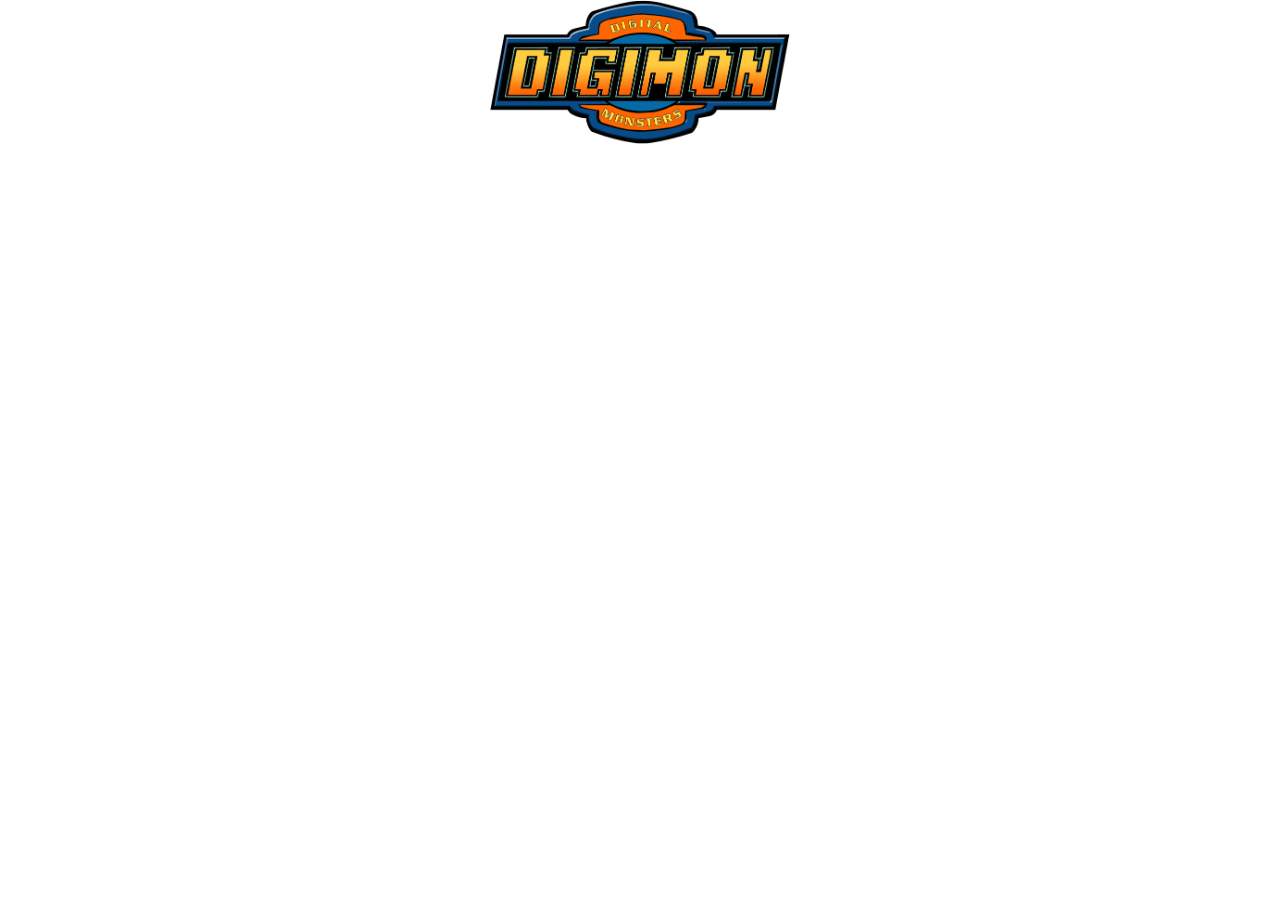
<file: telaInicial.HTML>
<!DOCTYPE html>
<html lang="pt-br">
<head>
    <meta charset="UTF-8">
    <meta name="viewport" content="width=device-width, initial-scale=1.0">
    <link rel="stylesheet" href="./src/style/telaInicial.css">
    <link rel="stylesheet" href="./src/style/reset.css">
    <title>Página Inicial Digimon</title>
</head>
<body>
<div class="bg_container">
    <header>
        <img src="./src/assets/logodigimon.png" alt="Logo Digimon" class="logo">
        <div id="searchInput">
            <input type="text" class="form-control" id="search" />
        </div>
    </header>
    
    <section id="list" class="digimon-lista"></section>

    <div id="container-itens"></div>
</div>

<script src="./src/script/telaInicial.js"></script>
</body>
</html>
</file>
<file: src/style/telaInicial.css>
/*.bg_countainer, .ontainer-itens {
    background-image: url('https://wallpapers.com/images/hd/digimon-background-0c5z28n63449d41g.jpg');
}



header {
    text-align: center;
    padding: 20px;
}
*/
/* Ajuste tamanho da logo conforme necessário */
header {
    display: flex;
    flex-direction: column;
}
.logo{
    width:300px ;
    margin: auto;
    
}

/* Correção do nome da classe para bg_container */
.bg_container {
    background-image: url('https://wallpapers.com/images/hd/digimon-background-0c5z28n63449d41g.jpg');
    background-size: cover; /* Garante que o background cubra todo o espaço disponível */
    height: 100vh;
    background-repeat: no-repeat ;
}

/* Estilização para os itens da lista */
#container-itens .item {
    display: inline-block; /* Permite que os itens fiquem lado a lado */
    margin: 10px; /* Espaçamento entre os itens */
    padding: 15px; /* Espaçamento interno */
    background-color: rgba(255, 255, 255, 0.85); /* Fundo branco com opacidade */
    border-radius: 10px; /* Bordas arredondadas */
    text-align: center; /* Centraliza o texto (nome do Digimon) */
    vertical-align: top; /* Alinha os itens ao topo */
    
}

#container-itens {
    display: flex; /* Usa flexbox para dispor os itens */
    flex-wrap: wrap; /* Permite que os itens quebrem em uma nova linha quando necessário */
    justify-content: flex-start; /* Alinha os itens ao início do container */
    gap: 10px; /* Espaço entre os itens */
    padding: 10px; /* Espaço interno do container */
}

.item {
    flex: 0 1 150px; /* Permite que o item cresça e encolha com uma base de 150px de largura */
    display: flex; /* Usa flexbox dentro do item */
    flex-direction: column; /* Organiza o conteúdo em coluna (imagem seguida pelo texto) */
    align-items: center; /* Centraliza o conteúdo no eixo cruzado (horizontalmente) */
    background-color: rgba(255, 255, 255, 0.85); /* Fundo branco com opacidade */
    border-radius: 10px; /* Bordas arredondadas */
    padding: 10px; /* Espaçamento interno */
    box-shadow: 0 4px 8px rgba(0, 0, 0, 0.1); /* Sombra leve para destacar o item */
    text-align: center; /* Texto centralizado */
}

.item img {
    width: 100%; /* A imagem ocupa toda a largura disponível do item */
    height: auto; /* Mantém a proporção da imagem */
    margin-bottom: 5px; /* Espaço entre a imagem e o texto abaixo dela */
}

.item p {
    width: 100%; /* O texto ocupa toda a largura do item */
    overflow: hidden; /* Evita que o texto ultrapasse os limites do item */
    text-overflow: ellipsis; /* Adiciona reticências se o texto for muito longo */
    white-space: nowrap; /* Impede que o texto quebre em múltiplas linhas */
}
</file>
